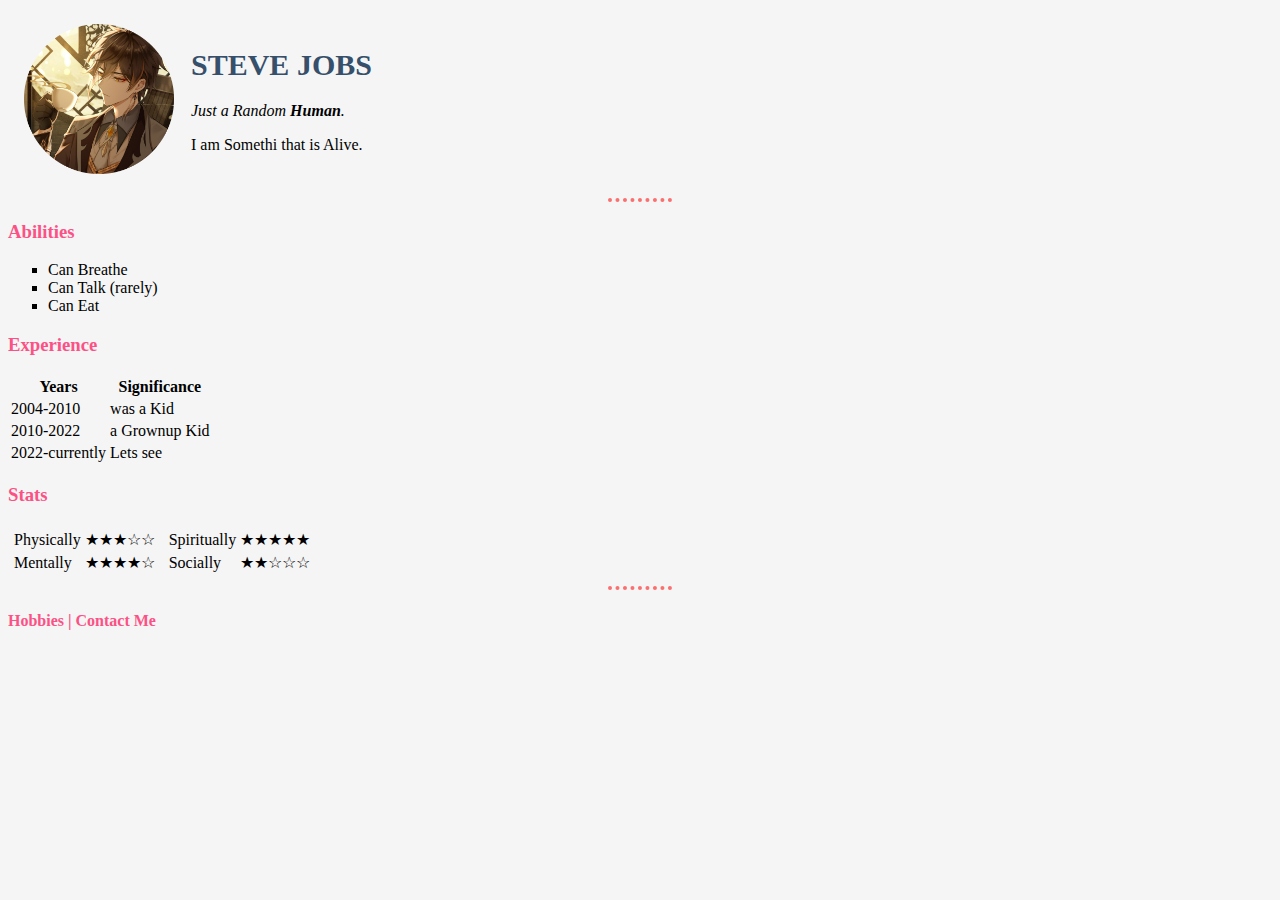
<file: index.html>
<!DOCTYPE html>
<html lang="en" dir="ltr">

<head>
  <meta charset="utf-8">
  <title>✅ Bill Gates' Personal Site ✅</title>
</head>

<link rel="stylesheet" href="css/styles.css">

<body>
  <table cellspacing="15">
    <tr>
      <td> <img src=".\Images\zhongli.png" alt="Random Picture" width="150" height="150" loading="lazy" align="center"></td>
      <td>
        <h1>STEVE JOBS</h1>

        <em> Just a Random <strong> Human</strong>.</em>

        <p>I am Somethi that is Alive.</p>

        </ul>
      </td>
    </tr>
  </table>
  <hr>
  <h3>Abilities</h3>

  <ul type="square">
    <li>Can Breathe</li>
    <li>Can Talk (rarely)</li>
    <li>Can Eat</li>
  </ul>

  <!--   Make sure to end ul tag
 -->

  <h3>Experience</h3>

  <table border="0">
    <thead>
      <th>Years</th>
      <th>Significance</th>
    </thead>
    <tbody>
      <tr>
        <td>2004-2010</td>
        <td>was a Kid</td>
      </tr>
      <tr>
        <td>2010-2022</td>
        <td>a Grownup Kid</td>
      </tr>
      <tr>
        <td>2022-currently</td>
        <td>Lets see</td>
      </tr>
    </tbody>

  </table>

  <h3>Stats</h3>
  <table>
    <tr>
      <td>
        <table>
          <tr>
            <td align="left">Physically</td>
            <td align="right">★★★☆☆

            </td>
          </tr>
          <tr>
            <td align="left">Mentally</td>
            <td align="right">★★★★☆</td>
          </tr>

        </table>
      </td>
      <td>
      <td>
        <table>

          <tr>
            <td align="left">Spiritually</td>
            <td align="right">★★★★★</td>
          </tr>
          <tr>
            <td align="left">Socially</td>
            <td align="right">★★☆☆☆</td>
          </tr>
        </table>
      </td>
    </tr>

  </table>
  <hr>
  <h4 style="color: #FC5185;"><a style="color: #FC5185;" href="hobbies.html" target="_blank">Hobbies </a> | <a style="color: #FC5185;" href="contact.html" target="_blank">Contact Me</a></h4>




</body>

</html>
</file>
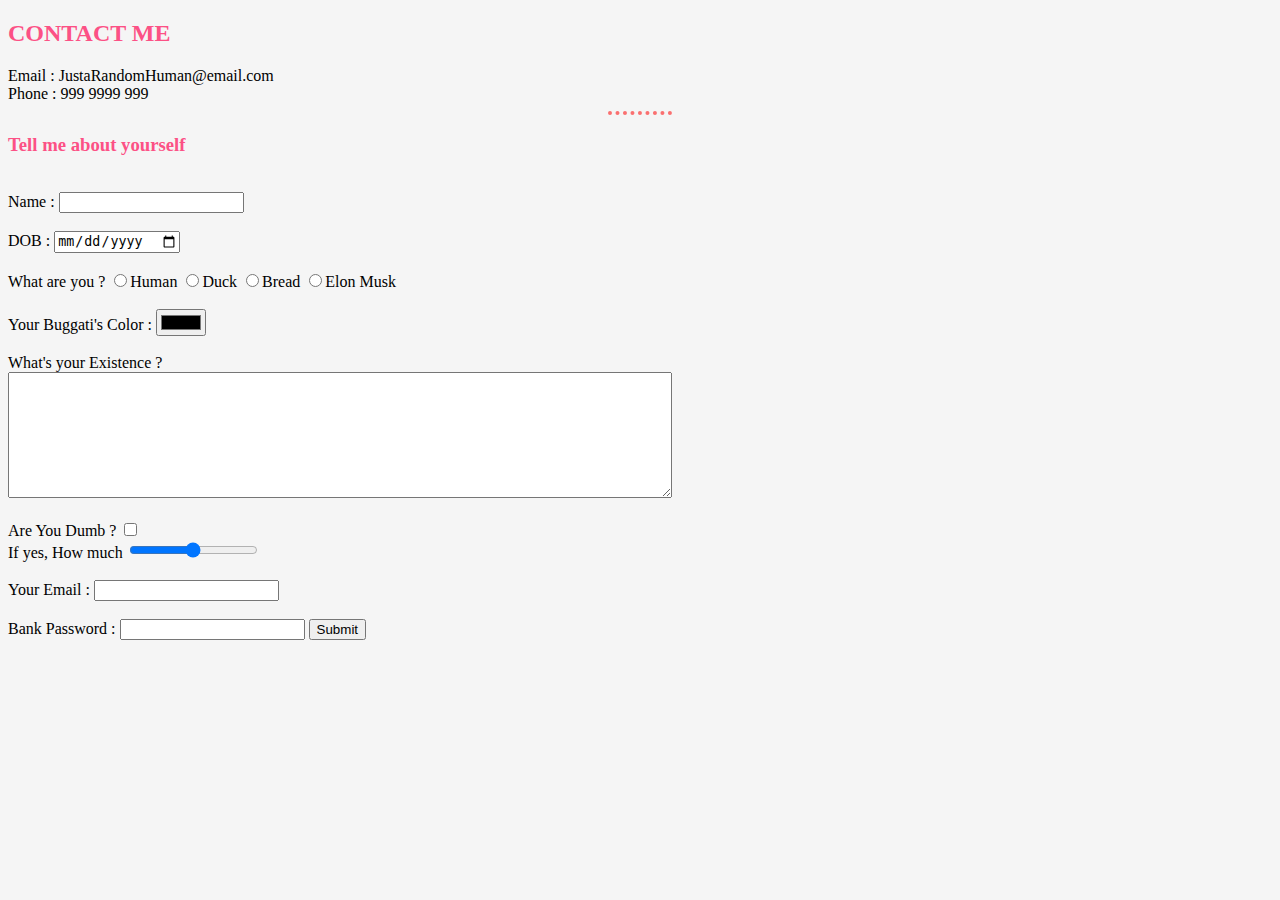
<file: contact.html>
<!DOCTYPE html>
<html lang="en" dir="ltr">
  <head>
    <meta charset="utf-8">
    <title>Contact Me</title>
  </head>
   <link rel="stylesheet" href="css/styles.css">
  <body>
  <h2>CONTACT ME</h2>
     Email : JustaRandomHuman@email.com <br>
     Phone : 999 9999 999
    <hr>
<h3>Tell me about yourself</h3>
<br>
    <form action="https://formspree.io/f/xwkzlwby" method="post">
      <label> Name :</label>
      <input type="text" name="Name" value=""><br><br>
      <label> DOB :</label>
      <input type="date" name="Date" value="">
      <br><br>
      <label>What are you ?</label>
      <input type="radio" name="a" value="Human">Human
      <input type="radio" name="a" value="Duck">Duck
      <input type="radio" name="a" value="Bread">Bread
      <input type="radio" name="a" value="Elon Musk">Elon Musk
      <br><br>
      <label>Your Buggati's Color :</label>
      <input type="color" name="BuggatiColor" value="">
      <br>
<br>
      <label> What's your Existence ? </label> <br>
      <textarea name="Message" rows="8" cols="80"></textarea>
      <br><br>

      <label> Are You Dumb ? </label>
      <input type="checkbox" name="IfDumb" value="">
      <br>
      <label>If yes, How much</label>
      <input type="range" name="HowMuchDumb" value="">
      <br><br>
      <label>Your Email :</label>
      <input type="email" name="Email" value=""><br><br>
      <label>Bank Password :</label>
      <input type="password" name="BankPassword" value="">
      <input type="submit" name="submit" value="Submit">

    </form>
  </body>

</html>
</file>
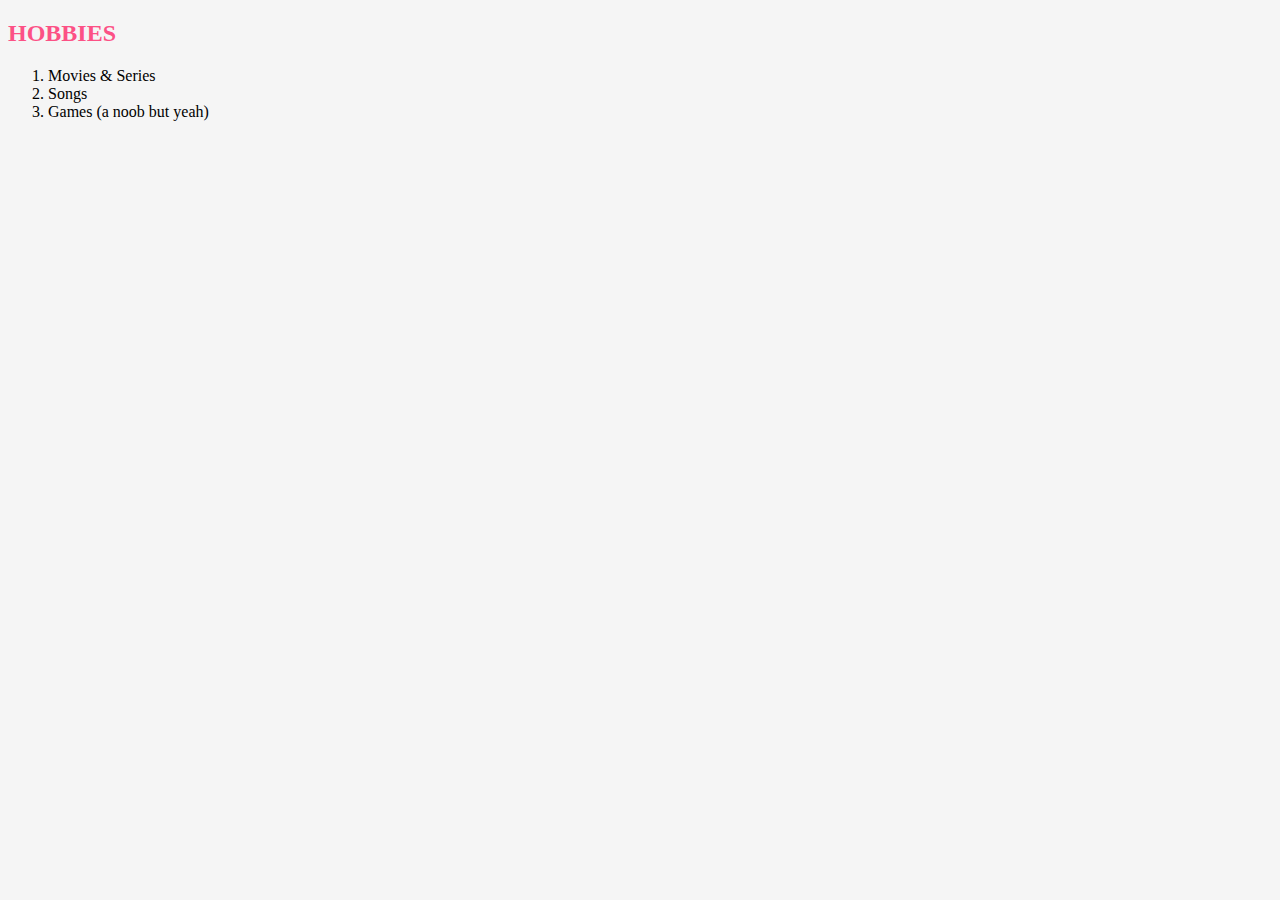
<file: hobbies.html>
<!DOCTYPE html>
<html lang="en" dir="ltr">

<head>
  <meta charset="utf-8">
  <title>My Hobbies</title>
</head>
<link rel="stylesheet" href="css/styles.css">

<body>
  <h2>HOBBIES</h2>
  <ol>
    <li><a style="color: black;" href="https://www.netflix.com/in/">Movies & Series</a></li>
    <li><a style="color: black;" href="https://open.spotify.com/">Songs</a></li>
    <li>Games (a noob but yeah)</li>
  </ol>
</body>

</html>
</file>
<file: css/styles.css>
body {
  background-color: #F5F5F5;
  font-family: georgia;
  color: black;
}

hr {
  border-style: none;
  border-top-style: dotted;
  border-color: #FA7070;
  border-width: 4px;
  width: 5%;
}

h2, h3 {
  color: #FC5185;
  font-family: tahoma;
}

h1 {
  color: #364F6B;
  font-family: verdana;
  font-weight: bold;
  font-size: 30px;
}

a {
  text-decoration: none;
  
}
</file>
